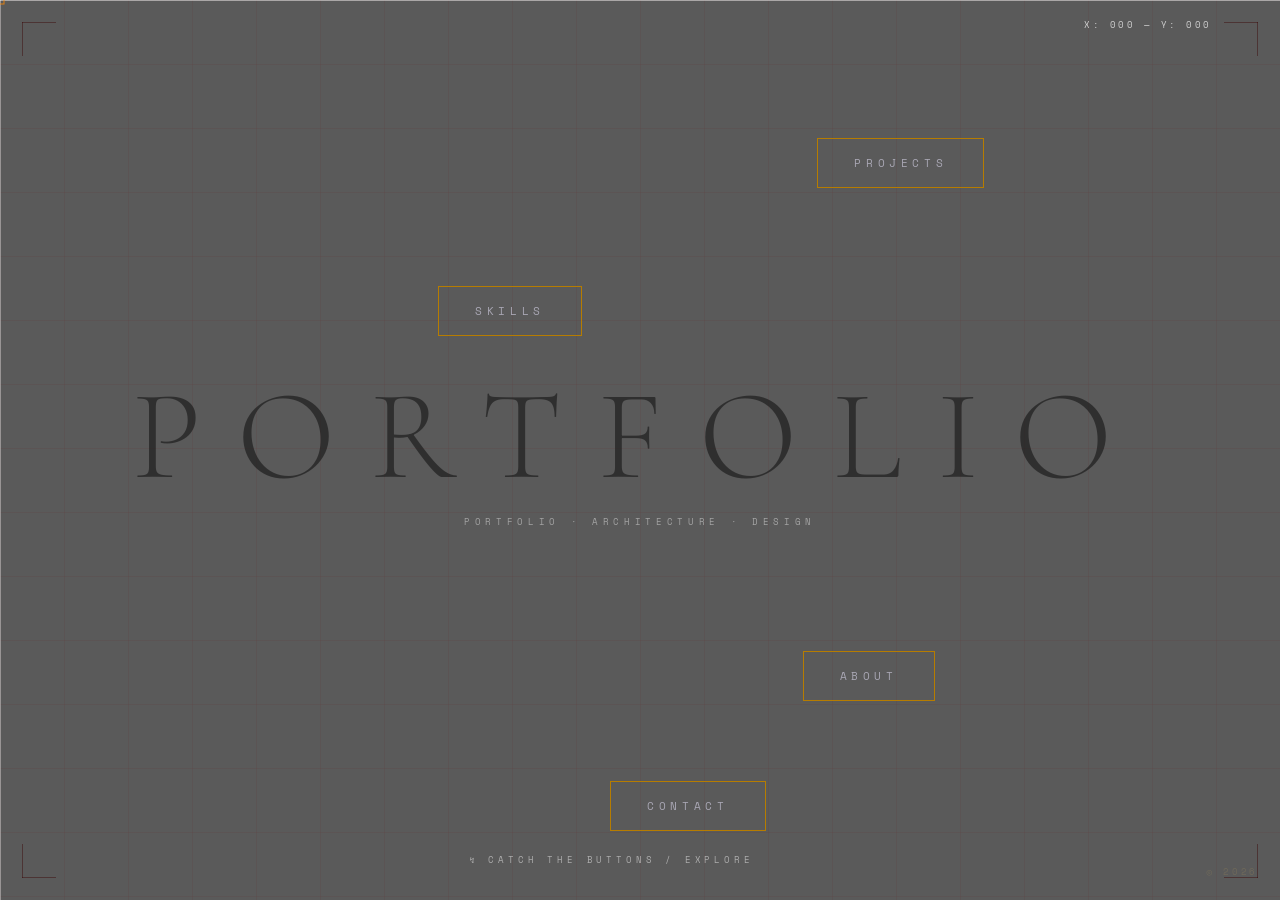
<file: index.html>
<!DOCTYPE html>
<html lang="tr">
<head>
  <meta charset="UTF-8">
  <meta name="viewport" content="width=device-width, initial-scale=1.0">
  <title>BP_ortfolio</title>
  <link rel="preconnect" href="https://fonts.googleapis.com">
  <link href="https://fonts.googleapis.com/css2?family=Cormorant+Garamond:ital,wght@0,200;0,300;1,200;1,300&family=Space+Mono:wght@400;700&display=swap" rel="stylesheet">
  <link rel="icon" type="image/png" href="fav.icon.png">
 <style>

    
    /* ── DEĞIŞKENLER ─────────────────────────── */
    :root {
      --bg:     #404040db;
      --gold:   #ff0000;
      --white:  #fbff00;
      --dim:    rgb(255, 166, 0);
      --grid:   rgba(123, 0, 0, 0.059);
      --border: rgb(182, 124, 0);
    }

    /* ── RESET ───────────────────────────────── */
    *, *::before, *::after { margin:0; padding:0; box-sizing:border-box; cursor:none !important; }

    /* ── BODY ────────────────────────────────── */
    body {
      background: var(--bg);
      color: var(--white);
      font-family: 'Space Mono', monospace;
      width: 100vw;
      height: 100vh;
      overflow: hidden;
      cursor: none;
    }

    /* ── CAD CROSSHAIR — TAM EKRAN ÇİZGİLER ─── */
    #cad-h {
      position: fixed;
      left: 0; top: 0;
      width: 100vw; height: 1px;
      background: rgba(255, 255, 255, 0.482);
      pointer-events: none;
      z-index: 9997;
      will-change: transform;
      transition: background 0.15s ease;
    }
    #cad-v {
      position: fixed;
      left: 0; top: 0;
      width: 1px; height: 100vh;
      background: rgba(255, 255, 255, 0.38);
      pointer-events: none;
      z-index: 9997;
      will-change: transform;
      transition: background 0.15s ease;
    }
    #cad-h.hover, #cad-v.hover {
      background: rgba(255, 255, 255, 0.72);
    }

    /* ── CAD MERKEZ KARE ─────────────────────── */
    #cursor {
      position: fixed;
      left: 0; top: 0;
      width: 0; height: 0;
      pointer-events: none;
      z-index: 9999;
      will-change: transform;
    }
    #cursor .cad-sq {
      position: absolute;
      width: 9px; height: 9px;
      border: 1px solid rgba(255, 136, 0, 0.795);
      transform: translate(-50%, -50%);
      transition: width 0.13s ease, height 0.13s ease,
                  border-color 0.13s ease;
    }
    #cursor.hover .cad-sq {
      width: 16px; height: 16px;
      border-color: rgb(221, 59, 59);
    }

    /* ── arkadaki kareler ──────────────────────── */
    #grid-bg {
      position: fixed; inset: 0;
      background-image:
        linear-gradient(var(--grid) 1px, transparent 1px),
        linear-gradient(90deg, var(--grid) 1px, transparent 1px);
      background-size: 64px 64px;
      pointer-events: none;
      z-index: 0;
    }

    /* ── TARAMA ÇİZGİSİ ──────────────────────── */
    #scanline {
      position: fixed;
      top: -2px; left: 0;
      width: 100%; height: 2px;
      background: linear-gradient(90deg, transparent, rgba(235, 234, 234, 0.07), transparent);
      animation: scan 14s linear infinite;
      pointer-events: none;
      z-index: 1;
    }
    @keyframes scan { 0%{ top:-2px } 100%{ top:100vh } }

    /* ── KÖŞELEKLERİ ─────────────────────────── */
    .corner {
      position: fixed;
      width: 34px; height: 34px;
      z-index: 2;
      pointer-events: none;
    }
    .corner::before,.corner::after {
      content:'';
      position:absolute;
      background: rgba(57, 0, 0, 0.421);
    }
    .corner::before { top:0; left:0; width:100%; height:1px; }
    .corner::after  { top:0; left:0; width:1px;  height:100%; }

    #c-tl { top:22px; left:22px; }
    #c-tr { top:22px; right:22px;  transform:scaleX(-1); }
    #c-bl { bottom:22px; left:22px;  transform:scaleY(-1); }
    #c-br { bottom:22px; right:22px; transform:scale(-1,-1); }

    /* ── KOORDİNAT HUD ───────────────────────── */
    #coords {
      position: fixed;
      top: 18px; right: 68px;
      font-size: 9px;
      letter-spacing: 0.28em;
      color: rgba(255, 255, 255, 0.727);
      z-index: 5;
      pointer-events: none;
    }

    /* ── SAYFA NUMARASI ──────────────────────── */
    #page-counter {
      position: fixed;
      bottom: 22px; right: 22px;
      font-size: 9px;
      letter-spacing: 0.3em;
      color: rgba(196,163,90,0.2);
      z-index: 5;
      pointer-events: none;
    }

    /* ── HERO BAŞLIK ─────────────────────────── */
    #hero {
      position: fixed;
      top:50%; left:50%;
      transform: translate(-50%,-50%);
      text-align: center;
      pointer-events: none;
      z-index: 2;
      user-select: none;
    }
    #hero h1 {
      font-family: 'Cormorant Garamond', serif;
      font-weight: 200;
      font-size: clamp(3.8rem, 10vw, 9rem);
      letter-spacing: 0.28em;
      color: rgba(0, 0, 0, 0.474);
      line-height: 1;
      text-transform: uppercase;
    }
    #hero .tagline {
      font-size: 8.5px;
      letter-spacing: 0.55em;
      color: rgba(255, 255, 255, 0.448);
      text-transform: uppercase;
      margin-top: 14px;
    }

    /* ── TALİMAT ─────────────────────────────── */
    #instruction {
      position: fixed;
      bottom: 34px; left:50%;
      transform: translateX(-60%);
      font-size: 8.5px;
      letter-spacing: 0.45em;
      color: rgba(255, 255, 255, 0.505);
      text-transform: uppercase;
      z-index: 3;
      pointer-events: none;
      animation: breathe 2s ease-in-out infinite;
    }
    @keyframes breathe {
      0%,100%{ opacity:.35 }
      50%    { opacity:1 }
    }

    /* ── UÇAN TUŞLAR ─────────────────────────── */
    .nav-btn {
      position: fixed;
      z-index: 10;
      background: transparent;
      border: 1px solid var(--border);
      color: rgba(211, 208, 228, 0.65);
      font-family: 'Space Mono', monospace;
      font-size: 11px; /* BOYUT BÜYÜTÜLDÜ */
      letter-spacing: 0.42em;
      text-transform: uppercase;
      padding: 16px 36px; /* İÇ BOŞLUK BÜYÜTÜLDÜ */
      cursor: none;
      white-space: nowrap;
      user-select: none;
      transition: border-color 0.4s, color 0.4s, background 0.4s;
    }
    .nav-btn::before {
      content: attr(data-num);
      position: absolute;
      top: -1px; left: -1px;
      font-size: 9.5px; /* NUMARA BOYUTU BÜYÜTÜLDÜ */
      color: var(--gold);
      opacity: 0;
      padding: 3px 6px;
      background: var(--bg);
      transition: opacity 0.35s;
    }
    .nav-btn:hover {
      border-color: var(--gold);
      color: var(--gold);
      background: rgba(104, 108, 112, 0.726);
    }
    .nav-btn:hover::before { opacity: 0.7; }
    /* Sadece Projeler butonunun kenarlık ve yazı rengini değiştirir */
#btn-projects:hover {
  border-color: #333333; /* Grimsi siyah kenarlık */
  color: #333333;        /* Grimsi siyah yazı */
}

/* Numaranın da rengini uyumlu hale getirelim */
#btn-projects:hover::before {
  color: #333333; 
  
}

    /* ── PANEL OVERLAY ───────────────────────── */
    .panel {
      position: fixed; inset:0;
      z-index: 100;
      background: rgba(7, 7, 7, 0.601);
      display: flex;
      align-items: center;
      justify-content: center;
      opacity: 0;
      pointer-events: none;
      transition: opacity 0.55s ease;
    }
    .panel.open {
      opacity: 1;
      pointer-events: all;
    }
    .panel-inner {
      width: min(820px, 90vw);
      padding: 60px;
      border: 1px solid rgba(196,163,90,0.14);
      position: relative;
      transform: translateY(20px);
      transition: transform 0.55s ease;
    }
    .panel.open .panel-inner { transform: translateY(0); }

    /* köşe aksan çizgileri */
    .panel-inner::before {
      content:'';
      position:absolute;
      top:-1px; left:-1px;
      width:28px; height:28px;
      border-top: 1px solid var(--white);
      border-left: 1px solid var(--gold);
    }
    .panel-inner::after {
      content:'';
      position:absolute;
      bottom:-1px; right:-1px;
      width:28px; height:28px;
      border-bottom: 1px solid var(--white);
      border-right: 1px solid var(--gold);
    }

    .panel-num {
      font-size: 9px;
      letter-spacing: 0.42em;
      color: var(--dim);
      opacity: 0.55;
      margin-bottom: 10px;
    }
    .panel-title {
      font-family: 'Cormorant Garamond', serif;
      font-weight: 200;
      font-style: italic;
      font-size: clamp(2.1rem,5vw,4.2rem);
      letter-spacing: 0.04em;
      color: var(--white);
      line-height: 1.12;
      margin-bottom: 28px;
    }
    .panel-title em { color: var(--gold); font-style:italic; }

    .panel-body {
      font-size: 10.5px;
      line-height: 2.5;
      color: var(--dim);
      letter-spacing: 0.06em;
    }

    .close-btn {
      position: absolute;
      top: 22px; right: 22px;
      background: none; border: none;
      font-family: 'Space Mono', monospace;
      font-size: 8.5px;
      letter-spacing: 0.3em;
      color: rgba(255, 0, 0, 0.778);
      cursor: none;
      text-transform: uppercase;
      transition: color 0.3s;
    }
    .close-btn:hover { color: var(--gold); }

    .divider {
      width: 38px; height: 1px;
      background: rgba(196,163,90,0.28);
      margin: 22px 0;
    }

    /* ── PROJELER ────────────────────────────── */
    .projects-grid {
      display: grid;
      grid-template-columns: 1fr 1fr;
      gap: 14px;
      margin-top: 4px;
    }
    .project-card {
      border: 1px solid rgba(196,163,90,0.1);
      padding: 20px;
      position: relative;
      transition: border-color 0.3s;
    }
    .project-card:hover { border-color: rgba(196,163,90,0.38); }
    .project-card h3 {
      font-family: 'Cormorant Garamond', serif;
      font-weight: 300;
      font-size: 1.28rem;
      margin-bottom: 7px;
      color: var(--white);
    }
    .project-card p {
      font-size: 8.5px;
      letter-spacing: 0.22em;
      color: var(--dim);
    }
    .project-year {
      position: absolute;
      top: 20px; right: 20px;
      font-size: 8.5px;
      letter-spacing: 0.2em;
      color: rgba(196,163,90,0.35);
    }

    /* ── BECERİLER ───────────────────────────── */
    .skill-row {
      display: flex;
      align-items: center;
      gap: 22px;
      margin-bottom: 18px;
    }
    .skill-label {
      font-size: 8.5px;
      letter-spacing: 0.25em;
      color: var(--white);
      width: 90px;
      text-transform: uppercase;
      flex-shrink: 0;
    }
    .skill-track {
      flex:1;
      height: 1px;
      background: rgba(255,255,255,0.035);
      position: relative;
    }
    .skill-fill {
      position: absolute;
      top:0; left:0; height:1px;
      background: var(--gold);
      width: 0%;
      transition: width 1.3s cubic-bezier(0.16,1,0.3,1);
    }
    .panel.open .skill-fill { width: var(--w); }
    .skill-pct {
      font-size: 8.5px;
      letter-spacing: 0.1em;
      color: rgba(255, 255, 255, 0.4);
      width: 34px;
      text-align: right;
      flex-shrink: 0;
    }

    /* ── İLETİŞİM ────────────────────────────── */
    .contact-item {
      display: flex;
      align-items: center;
      gap: 22px;
      padding: 17px 0;
      border-bottom: 1px solid rgba(196,163,90,0.07);
      text-decoration: none;
      color: var(--dim);
      font-size: 9.5px;
      letter-spacing: 0.22em;
      transition: color 0.3s;
      cursor: none;
    }
    .contact-item:hover { color: var(--gold); }
    .c-icon {
      font-size: 9.5px;
      color: var(--border);
      opacity: 0.45;
      width: 18px;
    }
    



 </style>

</head>
<body>

  <div id="cad-h"></div>
  <div id="cad-v"></div>
  <div id="cursor"><div class="cad-sq"></div></div>

  <div id="grid-bg"></div>
  <div id="scanline"></div>

  <div class="corner" id="c-tl"></div>
  <div class="corner" id="c-tr"></div>
  <div class="corner" id="c-bl"></div>
  <div class="corner" id="c-br"></div>

  <div id="coords">X: 000 — Y: 000</div>
  <div id="page-counter">◎ 2026</div>

  <div id="hero">
    <h1>PORTFOLIO</h1>
    <div class="tagline">PortfolIo · ArchItecture · DesIgn</div>
  </div>

  <p id="instruction">↯ CATCH THE BUTTONS / EXPLORE</p>

  <button class="nav-btn" id="btn-about"    data-num="01" data-panel="about">ABOUT</button>
  <button class="nav-btn" id="btn-projects" data-num="02" data-panel="projects">PROJECTS</button>
  <button class="nav-btn" id="btn-skills"   data-num="03" data-panel="skills">SKILLS</button>
  <button class="nav-btn" id="btn-contact"  data-num="04" data-panel="contact">CONTACT</button>


  <div class="panel" id="panel-about">
    <div class="panel-inner">
      <button class="close-btn" data-close="about">[ ESC / Close ]</button>
      <div class="panel-num">— 01 / ABOUT</div>
      <h2 class="panel-title">Hello, I am<br><em>Berkay</em></h2>
      <div class="divider"></div>
      <p class="panel-body">
        Second-year architecture student at the <em style="color:var(--gold)">Mimar Sinan Fine Arts University</em>  in Istanbul. You can contact me to learn more about my projects or other stuffs 
      </p>
    </div>
  </div>


  <div class="panel" id="panel-projects">
    <div class="panel-inner">
      <button class="close-btn" data-close="projects">[ ESC / Close ]</button>
      <div class="panel-num">— 02 / PROJECTS</div>
      <h2 class="panel-title">Seçili<br><em>Çalışmalar</em></h2>
      <div class="projects-grid">
        
      </div>
    </div>
  </div>


  <div class="panel" id="panel-skills">
    <div class="panel-inner">
      <button class="close-btn" data-close="skills">[ ESC / Close ]</button>
      <div class="panel-num">— 03 / SKILLS</div>
      <h2 class="panel-title">SKILLS<br><em></em></h2>
      <div class="divider"></div>
      <div class="skill-row">
        <span class="skill-label">AutoCAD</span>
        <div class="skill-track"><div class="skill-fill" style="--w:85%"></div></div>
        <span class="skill-pct">85%</span>
      </div>
      <div class="skill-row">
        <span class="skill-label">RevIt</span>
        <div class="skill-track"><div class="skill-fill" style="--w:10%"></div></div>
        <span class="skill-pct">10%</span>
      </div>
      <div class="skill-row">
        <span class="skill-label">SketchUp</span>
        <div class="skill-track"><div class="skill-fill" style="--w:80%"></div></div>
        <span class="skill-pct">80%</span>
      </div>
      <div class="skill-row">
        <span class="skill-label">RhIno</span>
        <div class="skill-track"><div class="skill-fill" style="--w:50%"></div></div>
        <span class="skill-pct">50%</span>
      </div>
      <div class="skill-row">
        <span class="skill-label">Photoshop</span>
        <div class="skill-track"><div class="skill-fill" style="--w:40%"></div></div>
        <span class="skill-pct">40%</span>
      </div>
    </div>
  </div>


  <div class="panel" id="panel-contact">
    <div class="panel-inner">
      <button class="close-btn" data-close="contact">[ ESC / Close ]</button>
      <div class="panel-num">— 04 / CONTACT</div>
      <h2 class="panel-title">Contact<br><em>to Me</em></h2>
      <div class="divider"></div>
      <a href="mailto:20241301069@ogr.msgsu.edu.tr" class="contact-item">
        <span class="c-icon">✉</span> mail@me.berkay.tr
      </a>
      <a href="https://tr.linkedin.com/in/berkay-pirin%C3%A7-35a6b3324" class="contact-item">
        <span class="c-icon">in</span> linkedin.com/in/Berkay
      </a>
      <a href="https://www.instagram.com/berkay_pnc/" class="contact-item">
        <span class="c-icon">@</span> instagram/Berkay_pnc
      </a>
    </div>
  </div>
 <script>
    

    // ── CAD İMLEÇ ───────────────────────────────
    const cursor  = document.getElementById('cursor');
    const cadH    = document.getElementById('cad-h');
    const cadV    = document.getElementById('cad-v');
    const coordsEl = document.getElementById('coords');

    document.addEventListener('mousemove', e => {
      const x = e.clientX, y = e.clientY;
      cursor.style.transform = `translate(${x}px,${y}px)`;
      cadH.style.transform   = `translateY(${y}px)`;
      cadV.style.transform   = `translateX(${x}px)`;
      const px = String(Math.round(x)).padStart(3,'0');
      const py = String(Math.round(y)).padStart(3,'0');
      coordsEl.textContent = `X: ${px} — Y: ${py}`;
    });

    // Hover — kare büyür, çizgiler parlaklaşır
    document.querySelectorAll('.nav-btn, .close-btn, .contact-item, .project-card').forEach(el => {
      el.addEventListener('mouseenter', () => {
        cursor.classList.add('hover');
        cadH.classList.add('hover');
        cadV.classList.add('hover');
      });
      el.addEventListener('mouseleave', () => {
        cursor.classList.remove('hover');
        cadH.classList.remove('hover');
        cadV.classList.remove('hover');
      });
    });

    // ── UÇAN TUŞLAR — FİZİK ─────────────────────
    const buttons = Array.from(document.querySelectorAll('.nav-btn'));
    const states  = [];

    function initButtons() {
      buttons.forEach((btn, i) => {
        const bw = btn.offsetWidth  + 2;
        const bh = btn.offsetHeight + 2;
        const margin = 60;

        // Hızlar çok ama çok az arttırıldı
        const speeds = [0.55, 0.70, 0.62, 0.66];
        const speed  = speeds[i] + Math.random() * 0.15;

        const angle = Math.random() * Math.PI * 2;

        const s = {
          x:  margin + Math.random() * (window.innerWidth  - bw - margin * 2),
          y:  margin + Math.random() * (window.innerHeight - bh - margin * 2),
          vx: Math.cos(angle) * speed,
          vy: Math.sin(angle) * speed,
          baseSpeed: speed, // Eski hızını hafızaya aldık
          hover: false,
          w: bw,
          h: bh
        };

        states.push(s);
        btn.style.left = s.x + 'px';
        btn.style.top  = s.y + 'px';

        btn.addEventListener('mouseenter', () => { s.hover = true;  });
        btn.addEventListener('mouseleave', () => { s.hover = false; });
        btn.addEventListener('click', () => {
          if (btn.dataset.panel === 'projects') {
            window.location.href = 'projects.html';
          } else {
            openPanel(btn.dataset.panel);
          }
        });
      });
    }

    function animateButtons() {
      const W = window.innerWidth;
      const H = window.innerHeight;

      states.forEach((s, i) => {
        const btn = buttons[i];
        
        if (s.hover) {
          // Duraksama — fare üzerindeyken yavaşla
          s.vx *= 0.90;
          s.vy *= 0.90;
        } else {
          // Eğer hover değilse, mevcut hızına bak
          const currentSpeed = Math.sqrt(s.vx * s.vx + s.vy * s.vy);
          
          // Eğer olması gereken hızdan yavaşsa yavaşça hızlandır
          if (currentSpeed < s.baseSpeed) {
            // Eğer hız sıfıra indiyse ufak bir rastgele itme ver ki sıfırda takılmasın
            if (currentSpeed < 0.01) {
              const a = Math.random() * Math.PI * 2;
              s.vx = Math.cos(a) * 0.1;
              s.vy = Math.sin(a) * 0.1;
            } else {
              // Yavaşça ivmelenerek eski hızına ulaş
              s.vx *= 1.03; 
              s.vy *= 1.03;
            }
          }
        }

        s.x += s.vx;
        s.y += s.vy;

        // Kenarlardan sekme
        if (s.x <= 0)       { s.x = 0;       s.vx =  Math.abs(s.vx); }
        if (s.x >= W - s.w) { s.x = W - s.w; s.vx = -Math.abs(s.vx); }
        if (s.y <= 0)       { s.y = 0;       s.vy =  Math.abs(s.vy); }
        if (s.y >= H - s.h) { s.y = H - s.h; s.vy = -Math.abs(s.vy); }

        btn.style.left = s.x + 'px';
        btn.style.top  = s.y + 'px';
      });

      requestAnimationFrame(animateButtons);
    }

    window.addEventListener('load', () => {
      initButtons();
      animateButtons();
    });

    window.addEventListener('resize', () => {
      states.forEach((s, i) => {
        s.w = buttons[i].offsetWidth  + 2;
        s.h = buttons[i].offsetHeight + 2;
        s.x = Math.min(s.x, window.innerWidth  - s.w);
        s.y = Math.min(s.y, window.innerHeight - s.h);
      });
    });

    // ── PANEL AÇMA / KAPAMA ──────────────────────
    function openPanel(id) {
      const panel = document.getElementById('panel-' + id);
      if (!panel) return;
      panel.classList.add('open');
    }

    function closePanel(id) {
      const panel = document.getElementById('panel-' + id);
      if (!panel) return;
      panel.classList.remove('open');
    }

    // Kapat tuşları
    document.querySelectorAll('.close-btn').forEach(btn => {
      btn.addEventListener('click', () => closePanel(btn.dataset.close));
    });

    // Panel dışına tıklama — kapat
    document.querySelectorAll('.panel').forEach(panel => {
      panel.addEventListener('click', e => {
        if (e.target === panel) {
          closePanel(panel.id.replace('panel-', ''));
        }
      });
    });

    // ESC tuşu
    document.addEventListener('keydown', e => {
      if (e.key === 'Escape') {
        document.querySelectorAll('.panel.open').forEach(p => {
          closePanel(p.id.replace('panel-', ''));
        });
      }
    });







 </script>

</body>
</html>
</file>
